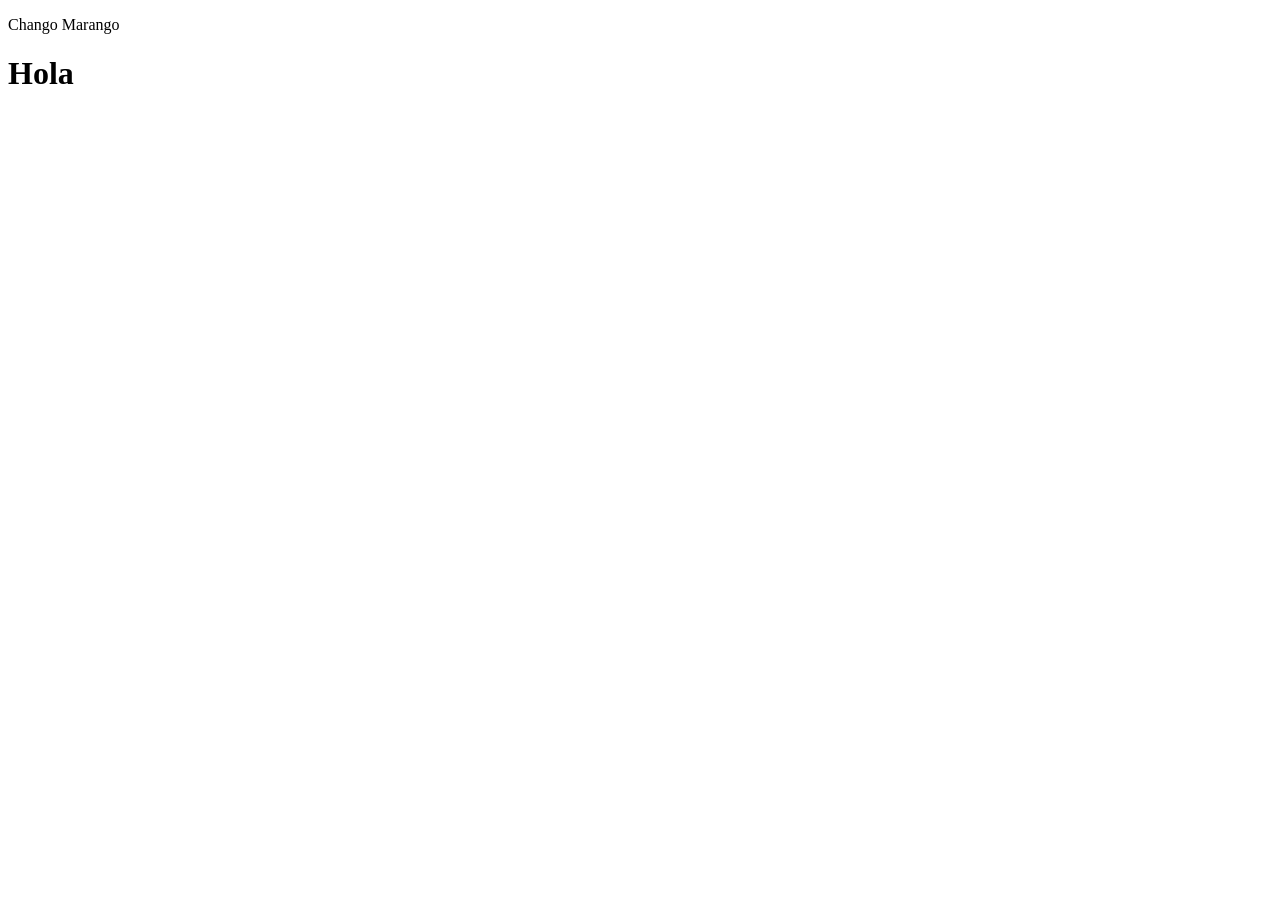
<file: index.html>
<!doctype html>
<html lang="en">
  <head>
    <meta charset="UTF-8" />
    <meta name="viewport" content="width=device-width, initial-scale=1.0" />
    <title>Document</title>
  </head>
  <body>
    <p id="parrafo-ejemplo">Chango Marango</p>

    <script>
      let parrafo = document.getElementById("parrafo-ejemplo");
      console.log(parrafo);

      let parrafo2 = document.createElement("h1");

      let contenido = document.createTextNode("Hola");

      parrafo2.appendChild(contenido);

      setTimeout(() => {
        document.body.appendChild(parrafo2);
      }, 1000);

      setTimeout(() => {
        parrafo.parentNode.removeChild(parrafo2);
      }, 4000);
    </script>
  </body>
</html>
</file>
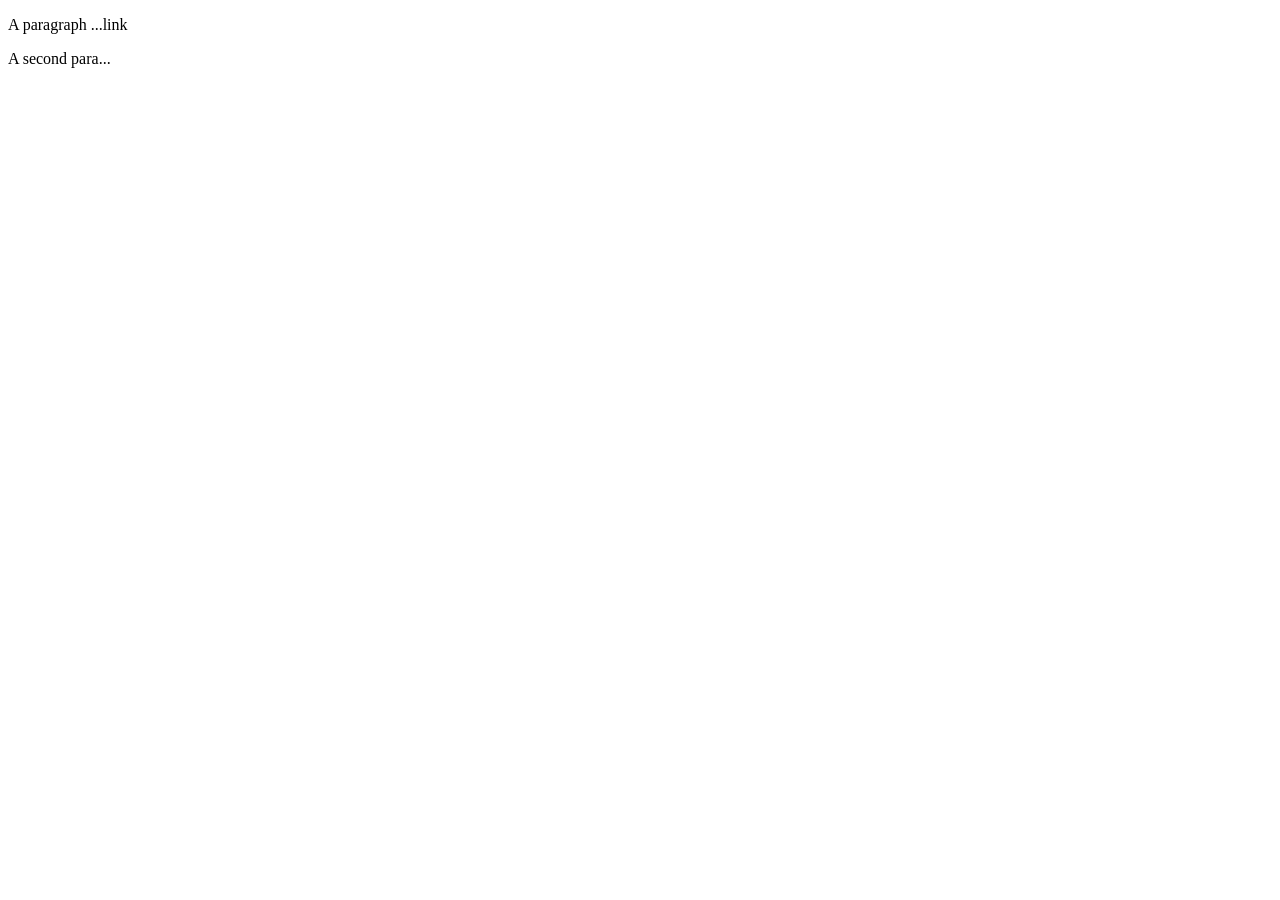
<file: dom.html>
<!doctype html>
<html lang="en">
  <head>
    <title>A Simple Page</title>
  </head>
  <body>
    <section>
      <p>A paragraph ...<a>link</a></p>
      <p>A second para...</p>
    </section>
    <section>
      <img />
    </section>
  </body>
</html>
</file>
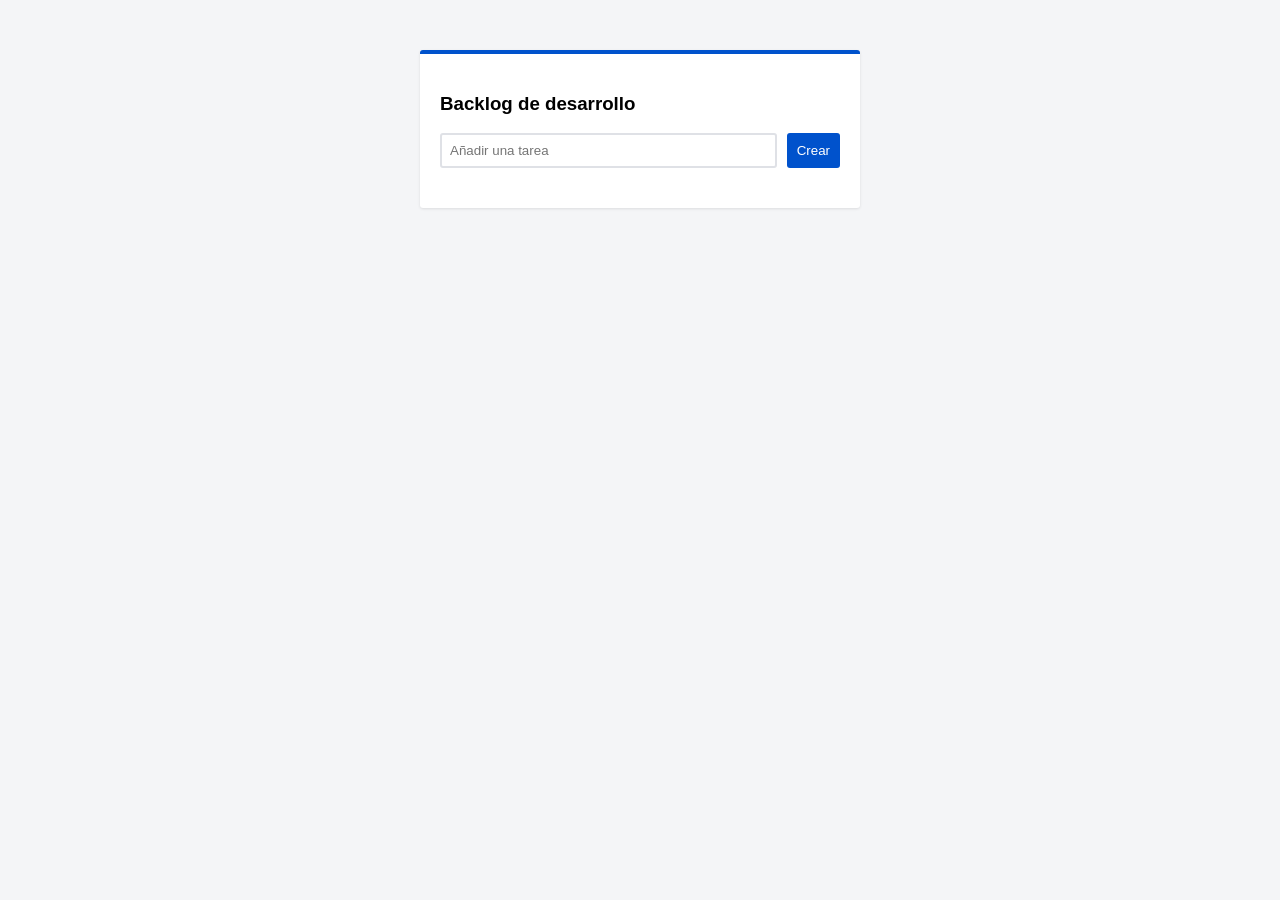
<file: tablero-jira/tablero-jira.html>
<!doctype html>
<html lang="en">
  <head>
    <meta charset="UTF-8" />
    <meta name="viewport" content="width=device-width, initial-scale=1.0" />
    <title>Tablero de Jira</title>
    <link rel="stylesheet" href="index.css" />
  </head>
  <body>
    <div class="jira-card">
      <h3>Backlog de desarrollo</h3>
      <div class="input-group">
        <input
          type="text"
          id="taskInput"
          class="inp"
          placeholder="Añadir una tarea"
        />
        <button id="addBtn" class="btn-add">Crear</button>
      </div>
      <ul id="taskList" class="taskList"></ul>
    </div>

    <script>
      let tareas = [];

      const input = document.getElementById("taskInput");
      const addBtn = document.querySelector(".btn-add");
      const list = document.querySelector("ul");

      input.addEventListener("keydown", (e) => {
        if (e.key === "Enter") {
          addTask();
        }
      });
      addBtn.addEventListener("click", () => {
        addTask();
      });

      const addTask = () => {
        const texto = input.value.trim();
        if (texto === "") return;

        const newTask = {
          id: Date.now(),
          text: texto,
          completed: false,
        };
        tareas.push(newTask);
        input.value = "";
        console.log("Se agrego la tarea con exito", tareas);
        render();
      };
      function render() {
        list.innerHTML = "";
        tareas.forEach((tarea) => {
          const li = document.createElement("li");
          // se guarda el id de la tarea en el elemento li para identificarla dinámicamente
          li.dataset.id = tarea.id;

          const parrafo = document.createElement("p");
          const contenidoParrafo = document.createTextNode(tarea.text);
          // si la tarea está completada se mantiene el estilo al renderizar
          if (tarea.completed) {
            parrafo.classList.add("completed");
          }

          // se crea un boton eliminar de manera dinamica
          const botonEliminar = document.createElement("button");
          // se crea un boton actualizar de manera dinamica
          const botonActualizar = document.createElement("button");

          // se crea el contenido de texto para el boton eliminar
          const contenidoBottonEliminar =
            document.createTextNode("Eliminar Tarea");
          // se crea el contenido de texto para el boton actualizar
          const contenidoBotonActualizar =
            document.createTextNode("Actualizar Tarea");

          // se le ingresa dinamicamente al boton eliminar el classname 'btn-delete'
          botonEliminar.classList.add("btn-delete");
          // se le ingresa dinamicamente al boton actualizar el classname 'btn-edit'
          botonActualizar.classList.add("btn-edit");

          // se le inserta ese contenido de texto al boton eliminar con appendChild
          botonEliminar.appendChild(contenidoBottonEliminar);
          // se le inserta ese contenido de texto al boton actualizar con appendChild
          botonActualizar.appendChild(contenidoBotonActualizar);

          parrafo.appendChild(contenidoParrafo);

          li.appendChild(parrafo);

          // se le inserta el boton eliminar de manera dinamica al elemento de la lista
          li.appendChild(botonEliminar);
          // se le inserta el boton actualizar de manera dinamica al elemento de la lista
          li.appendChild(botonActualizar);

          list.appendChild(li);
        });
      }

      // obtento toda la lista dinamica a partir del metodo getElementoById
      const elementosTareas = document.getElementById("taskList");

      // itero por cada elemento de la lista y agrego un evento para cada uno
      // que consiste en darle click (delegación de eventos para elementos dinámicos)
      elementosTareas.addEventListener("click", (evento) => {
        // obtengo el elemento li dentro del elemento ul usando el metodo closest
        // que busca hacia arriba si el elemento o su padre es un <li>
        const li = evento.target.closest("li");
        if (!li) return;

        // se obtiene el id de la tarea desde el data-id del li para saber cuál se seleccionó
        const id = Number(li.dataset.id);
        const tarea = tareas.find((t) => t.id === id);
        if (!tarea) return;

        // se obtienen los elementos/botones dentro del li usando closest
        const botonEliminar = evento.target.closest(".btn-delete");
        const botonActualizar = evento.target.closest(".btn-edit");
        const parrafo = evento.target.closest("p");

        // si se le da click al boton actualizar, se muestra un prompt con el texto actual
        // de la tarea seleccionada dinámicamente para poder modificarlo
        if (botonActualizar) {
          const nuevoTexto = prompt("Actualizar tarea:", tarea.text);
          if (nuevoTexto === null) return;

          const textoLimpio = nuevoTexto.trim();
          if (textoLimpio === "") return;

          tarea.text = textoLimpio;
          render();
          return;
        }

        // si se le da click al boton eliminar, se elimina la tarea del arreglo y se vuelve
        // a renderizar la lista para reflejar los cambios dinámicamente
        if (botonEliminar) {
          tareas = tareas.filter((t) => t.id !== id);
          render();
          return;
        }

        // si existe el elemento p dentro de li lo unico que hacemos es cambiar su estado
        // completed para que cambie su estilo dinamicamente
        if (parrafo) {
          tarea.completed = !tarea.completed;
          render();
        }
      });
    </script>
  </body>
</html>
</file>
<file: tablero-jira/index.css>
/* Estilos tipo Jira: Fondo gris claro, tarjetas blancas con sombra suave */
body {
  background-color: #f4f5f7;
  font-family: Roboto, sans-serif;
}

.jira-card {
  background: #fff;
  width: 400px;
  margin: 50px auto;
  padding: 20px;
  border-radius: 3px;
  box-shadow: 0 1px 3px rgba(0, 0, 0, 0.1);
  border-top: 4px solid #0052cc;
  /* Color corporativo tipo Jira */
}

.input-group {
  display: flex;
  gap: 10px;
  margin-bottom: 20px;
}

input[type="text"] {
  flex: 1;
  padding: 8px;
  border: 2px solid #dfe1e6;
  border-radius: 3px;
}

input[type="text"]:focus {
  border-color: #4c9aff;
  outline: none;
}

.task-list {
  list-style: none;
  padding: 0;
}

.task-item {
  display: flex;
  align-items: center;
  justify-content: space-between;
  padding: 10px;
  border-bottom: 1px solid #ebecf0;
  background: #fff;
}

.task-item:hover {
  background-color: #f4f5f7;
}

.actions {
  display: flex;
  gap: 5px;
}

button {
  padding: 5px 10px;
  cursor: pointer;
  border: none;
  border-radius: 3px;
  background: #e9e9e9;
}

.btn-add {
  background: #0052cc;
  color: white;
}

.btn-edit {
  color: #5e6c84;
}

.btn-delete {
  color: #de350b;
}

.completed {
  text-decoration: line-through;
  color: #5e6c84;
}

.completed span {
  text-decoration: line-through;
  color: #5e6c84;
}
</file>
